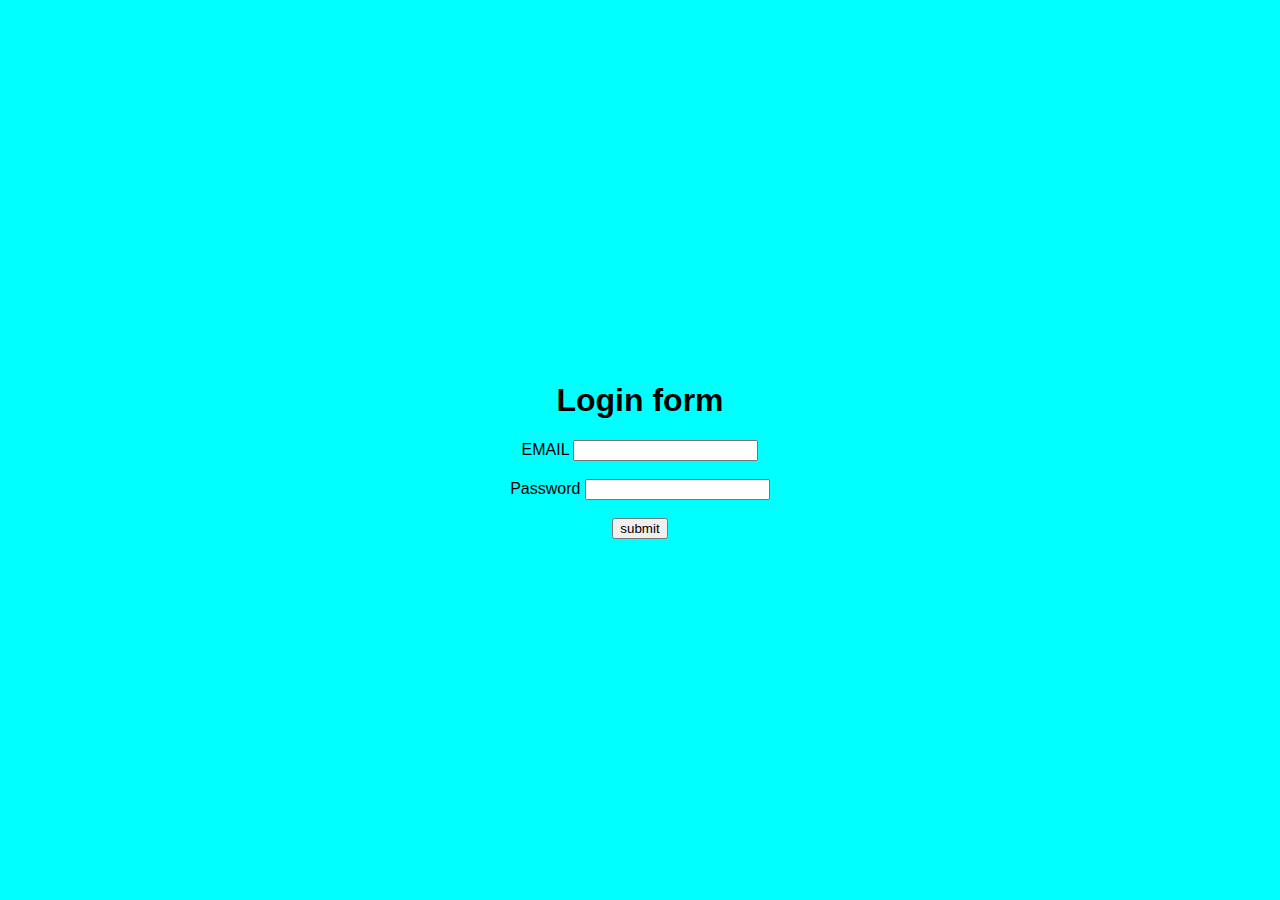
<file: day1/login.html>
<!DOCTYPE html>
<html lang="en">
<head>
    <meta charset="UTF-8">
    <meta name="viewport" content="width=device-width, initial-scale=1.0">
    <title>Document</title>
    <style>
        body {
                font-family: Arial, sans-serif;
                background-color: #f2f2f2;
               margin: 0;
              padding: 0;
              display: flex;
             justify-content: center;
              align-items: center;
               height: 100vh;
               background-color: aqua;
            }
button {
  width: 100%;
  padding: 10px;
  background-color: #007bff;
  color: #fff;
  border: none;
  border-radius: 3px;
  cursor: pointer;
  font-size: 16px;
}

button:hover {
  background-color: #1463b7;
}
h1{
    text-align: center;
   
}
form {
            text-align: center; 
        }

    </style>
</head>
<body>
    <div>
    <h1>Login form </h1>
    <form>
           <label for="Email">EMAIL</label>
           <input type="text" id="email"><br><br>
           <label for="Password">Password</label>
           <input type="password" id="pass"><br><br>
           <input type="submit" value="submit">
    </form>
</div>
</body>
</html>
</file>
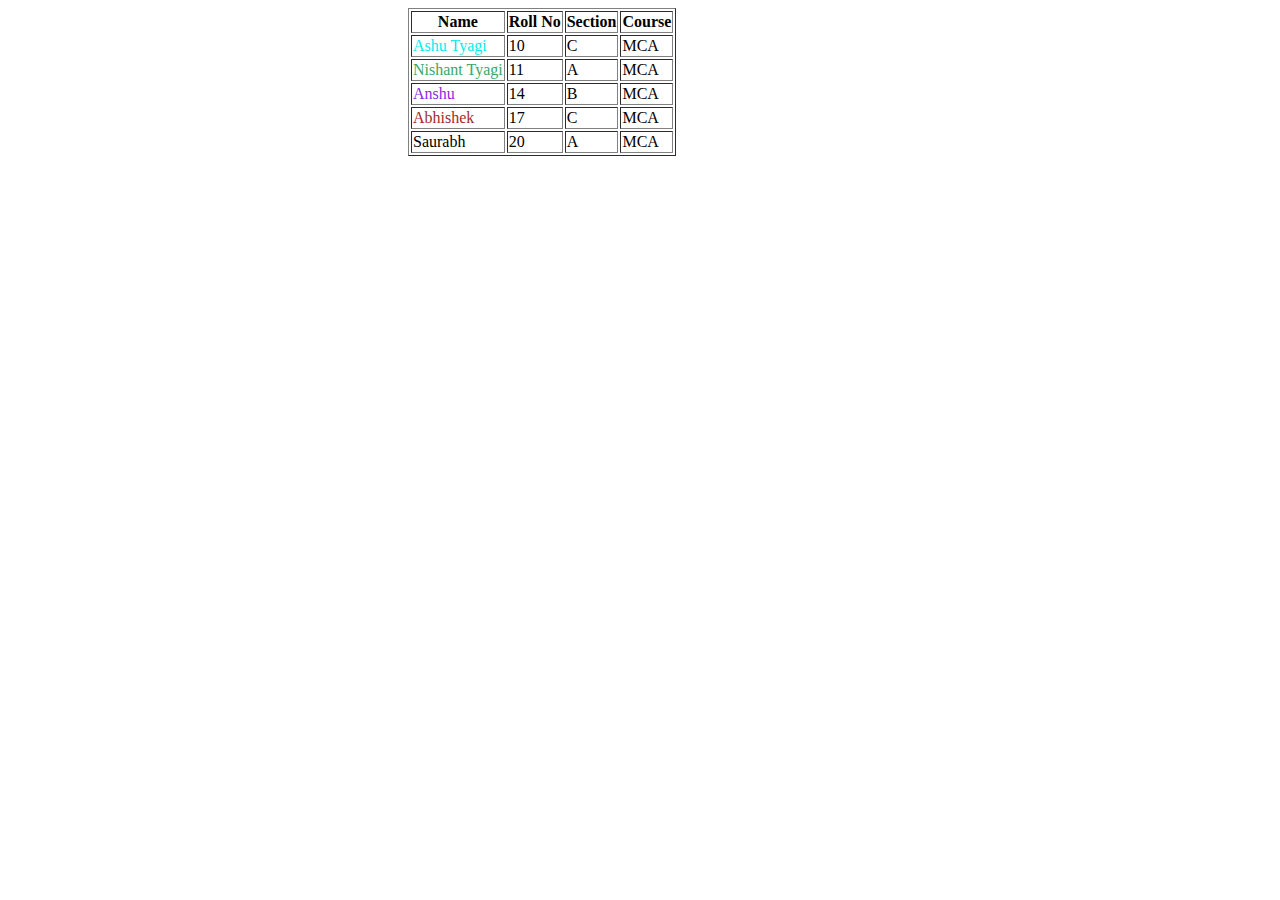
<file: day1/table.html>
<!DOCTYPE html>
<html lang="en">
<head>
    <meta charset="UTF-8">
    <meta name="viewport" content="width=device-width, initial-scale=1.0">
    <title>Document</title>
</head>
<body>
      <table border="1" style="margin-left: 400px;">
        <tr>
            <th>Name</th>
            <th>Roll No</th>
            <th>Section</th>
            <th>Course</th>
        </tr>
        <tr>
            <td style="color: rgb(3, 236, 236);">Ashu Tyagi</td>
            <td>10</td>
            <td>C</td>
            <td>MCA</td>
        </tr>
        <tr>
            <td style="color: rgb(57, 167, 101);">Nishant Tyagi</td>
            <td>11</td>
            <td>A</td>
            <td>MCA</td>
        </tr>
        <tr>
            <td style="color: blueviolet;">Anshu</td>
            <td>14</td>
            <td>B</td>
            <td>MCA</td>
        </tr>
        <tr>
            <td style="color: brown;">Abhishek</td>
            <td>17</td>
            <td>C</td>
            <td>MCA</td>
        </tr>
        <tr>
            <td>Saurabh</td>
            <td>20</td>
            <td>A</td>
            <td>MCA</td>
        </tr>

      </table>
</body>
</html>
</file>
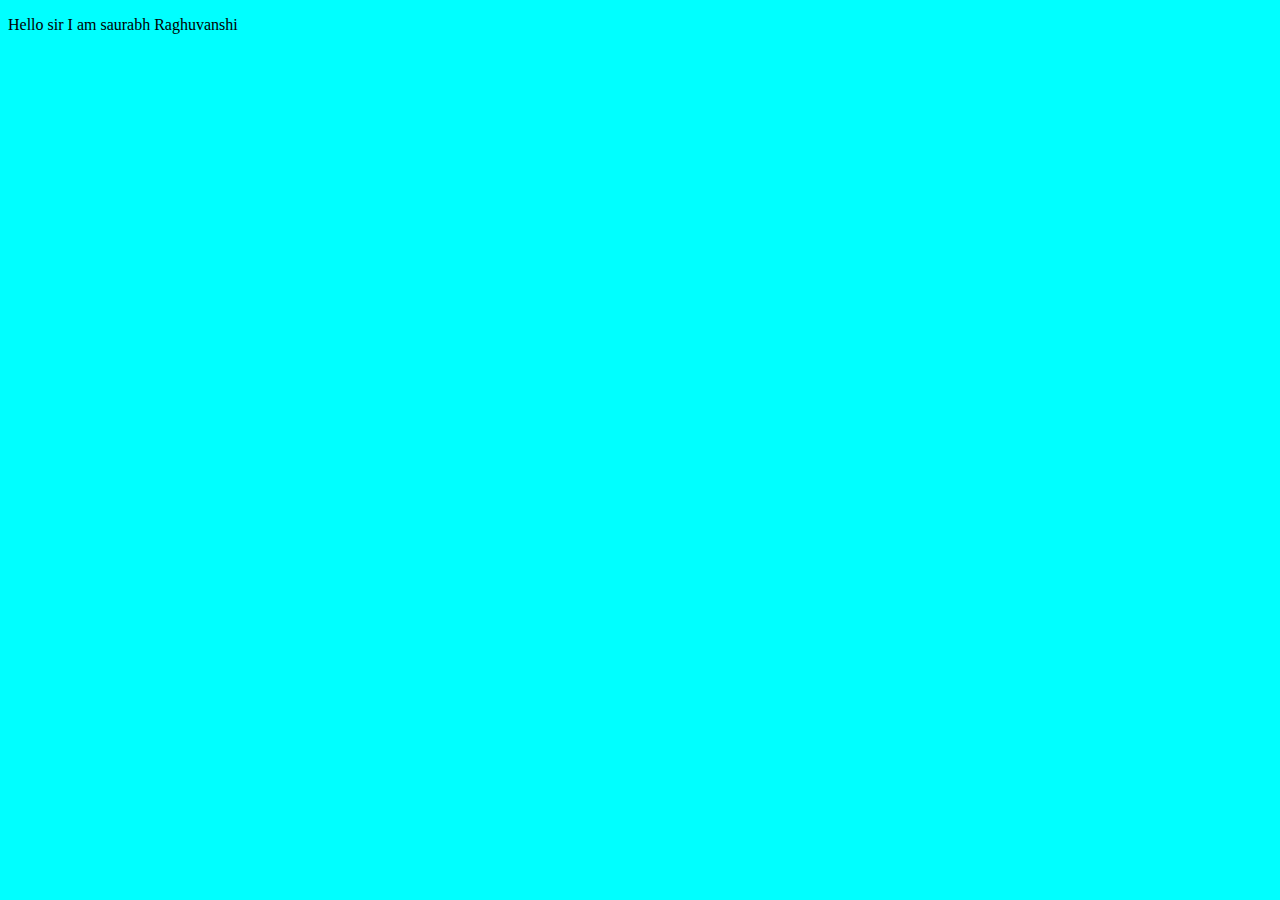
<file: Day_2/about.html>
<!DOCTYPE html>
<html lang="en">
<head>
    <meta charset="UTF-8">
    <meta name="viewport" content="width=device-width, initial-scale=1.0">
    <title>Document</title>
    <style>
            body{
                background-color: aqua;
            }

    </style>
</head>
<body> 
    <p> Hello sir I am saurabh Raghuvanshi  </p>
</body>
</html>
</file>
